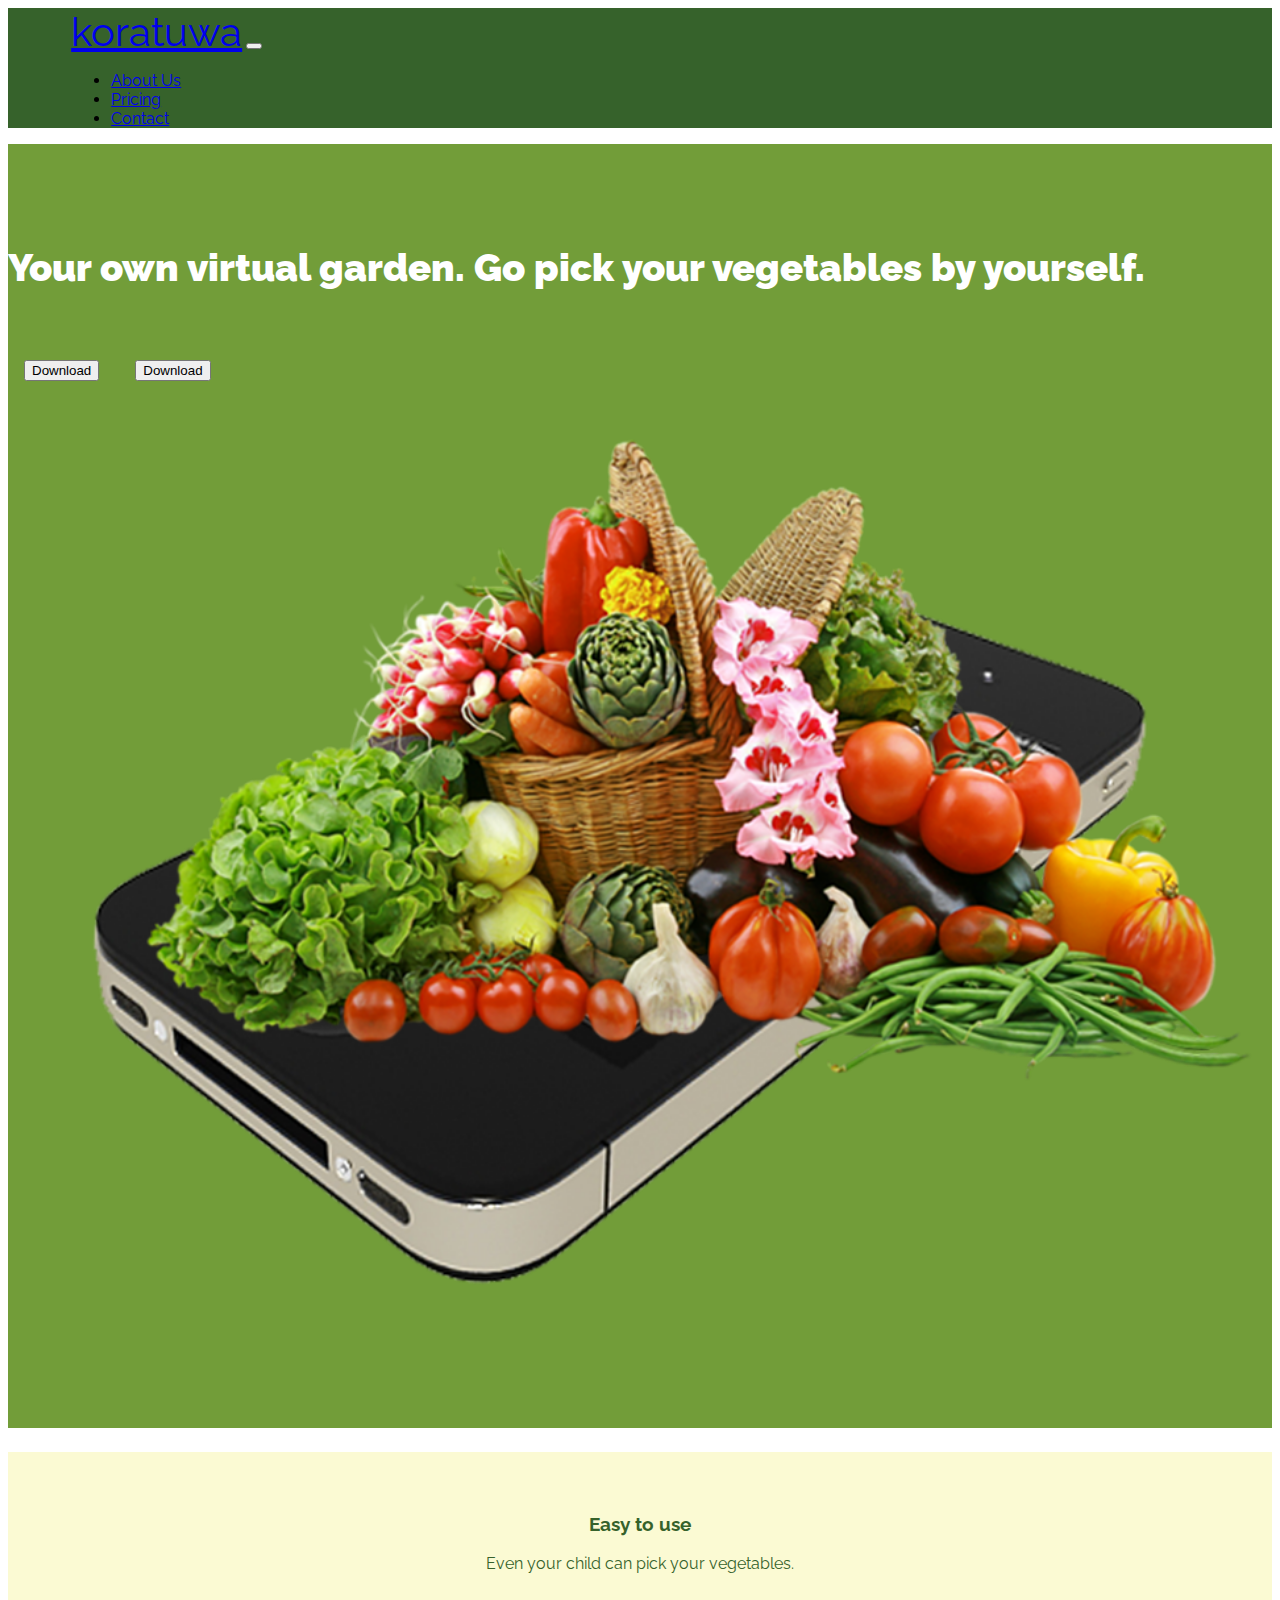
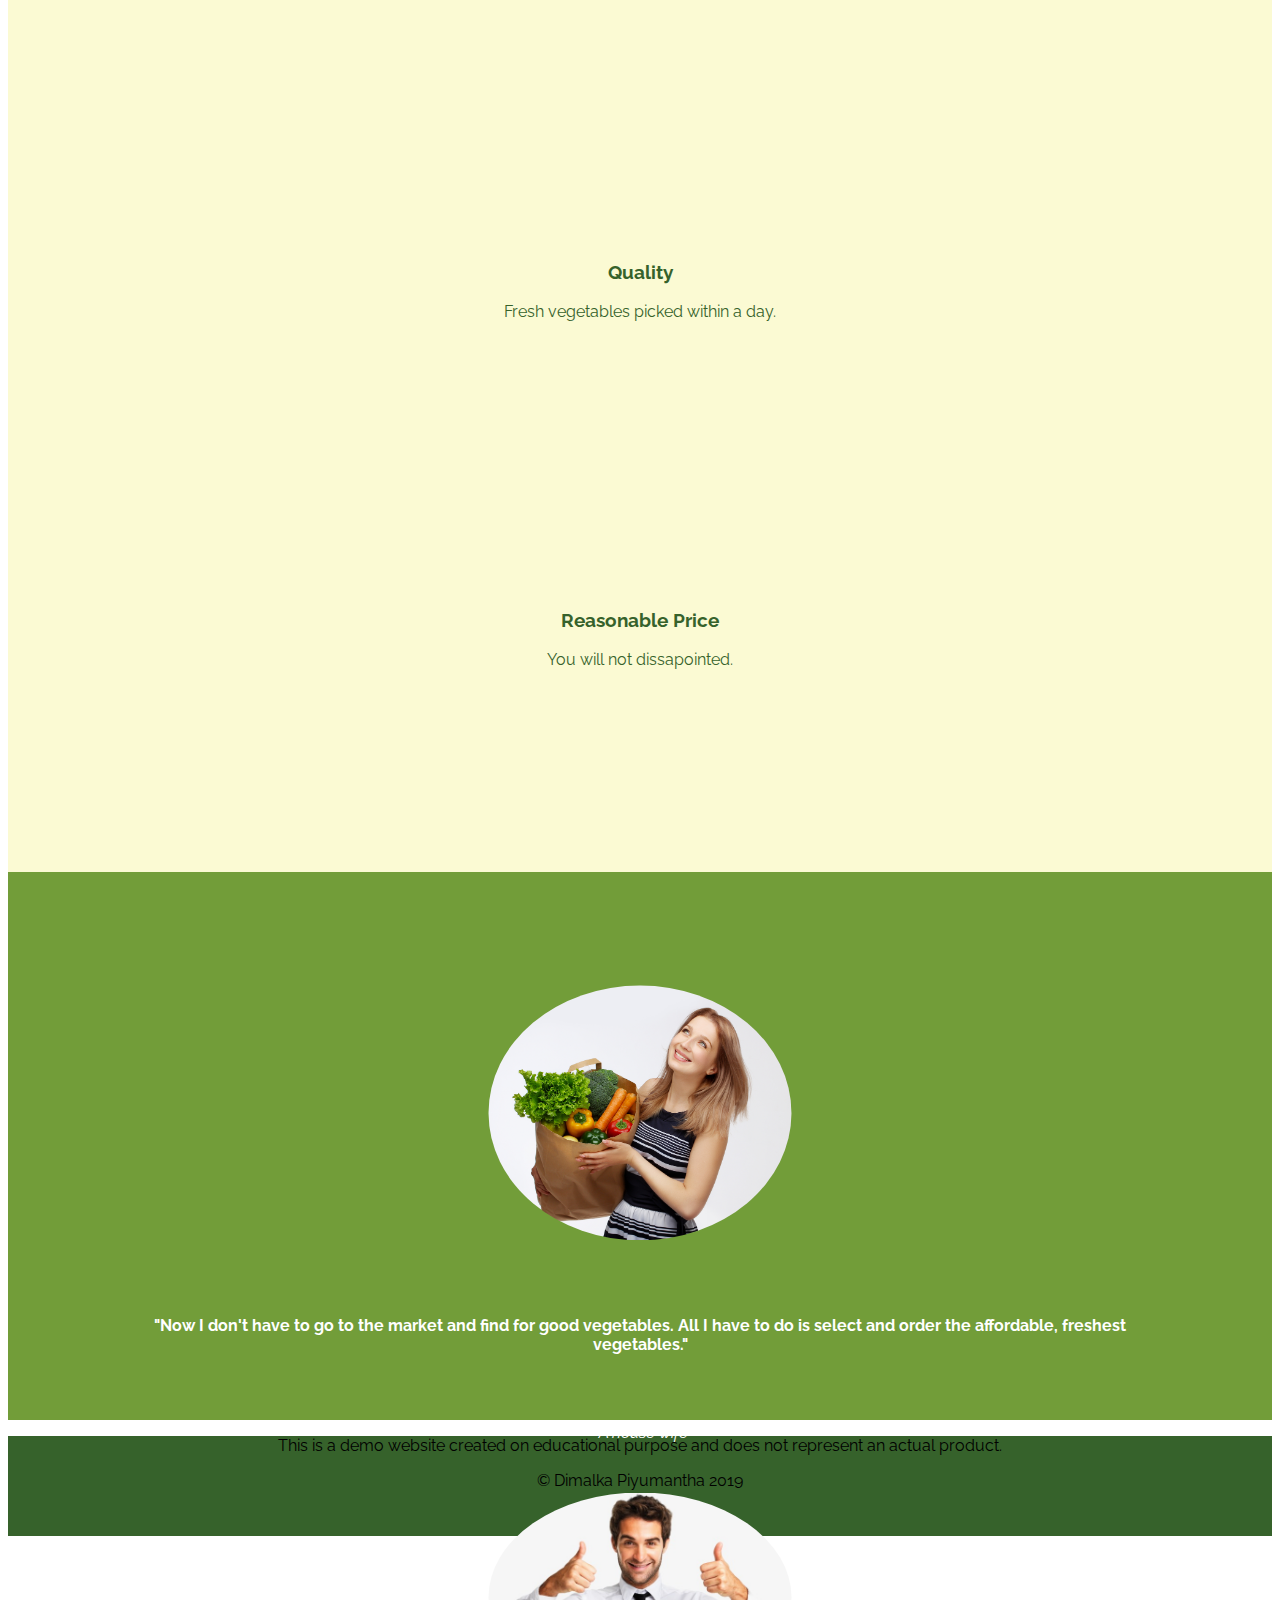
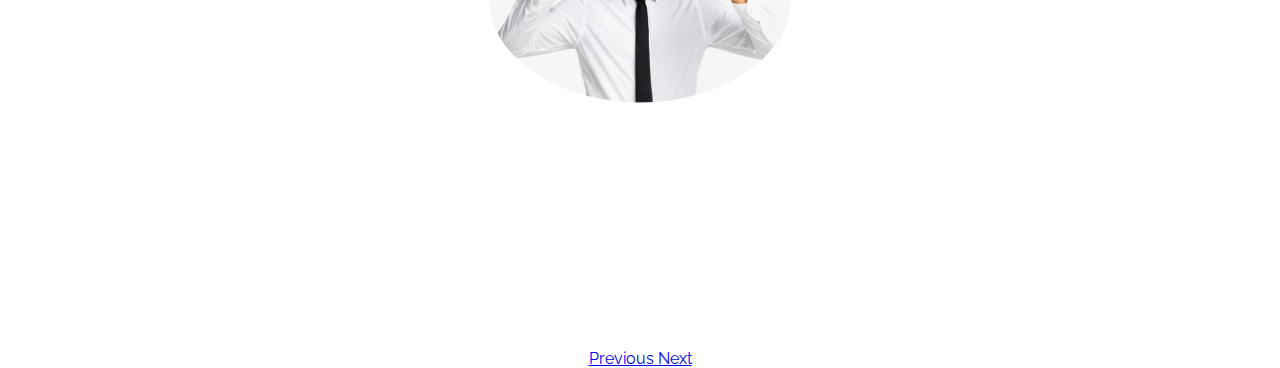
<file: index.html>
<!DOCTYPE html>
<html lang="en" dir="ltr">

<head>
  <meta charset="utf-8">
  <link rel="stylesheet" href="https://stackpath.bootstrapcdn.com/bootstrap/4.2.1/css/bootstrap.min.css" integrity="sha384-GJzZqFGwb1QTTN6wy59ffF1BuGJpLSa9DkKMp0DgiMDm4iYMj70gZWKYbI706tWS" crossorigin="anonymous">
  <link rel="stylesheet" href="css/styles.css">
  <script src="https://code.jquery.com/jquery-3.3.1.slim.min.js" integrity="sha384-q8i/X+965DzO0rT7abK41JStQIAqVgRVzpbzo5smXKp4YfRvH+8abtTE1Pi6jizo" crossorigin="anonymous"></script>
  <script src="https://cdnjs.cloudflare.com/ajax/libs/popper.js/1.14.6/umd/popper.min.js" integrity="sha384-wHAiFfRlMFy6i5SRaxvfOCifBUQy1xHdJ/yoi7FRNXMRBu5WHdZYu1hA6ZOblgut" crossorigin="anonymous"></script>
  <script src="https://stackpath.bootstrapcdn.com/bootstrap/4.2.1/js/bootstrap.min.js" integrity="sha384-B0UglyR+jN6CkvvICOB2joaf5I4l3gm9GU6Hc1og6Ls7i6U/mkkaduKaBhlAXv9k" crossorigin="anonymous"></script>
  <link href="https://fonts.googleapis.com/css?family=Raleway|Sarabun|ZCOOL+QingKe+HuangYou" rel="stylesheet">
  <link rel="stylesheet" href="https://use.fontawesome.com/releases/v5.6.3/css/all.css" integrity="sha384-UHRtZLI+pbxtHCWp1t77Bi1L4ZtiqrqD80Kn4Z8NTSRyMA2Fd33n5dQ8lWUE00s/" crossorigin="anonymous">
  <link rel="icon" href="images/icon.ico">
  <title>Koratuwa</title>
</head>

<body>
  <nav class="nav-padding navbar navbar-dark bg-green navbar-expand-lg  ">
    <a class="navbar-brand brand" href="#">koratuwa</a>

    <button class="navbar-toggler" type="button" data-toggle="collapse" data-target="#navbarNav" aria-controls="navbarNav" aria-expanded="false" aria-label="Toggle navigation">
      <span class="navbar-toggler-icon"></span>
    </button>

    <div class="collapse navbar-collapse " id="navbarNav">
      <ul class="navbar-nav ml-auto">
        <li class="nav-item "><a class="nav-link" href="about.html">About Us</a></li>
        <li class="nav-item "><a class="nav-link" href="pricing.html">Pricing</a></li>
        <li class="nav-item "><a class="nav-link " href="contact.html">Contact</a></li>
      </ul>
    </div>
  </nav>

  <section id="title-section">
  <div class="container">
    <div class="row">
      <div class="col-lg-6 ">
        <h1 class="centre-media"><strong><big>Your own virtual garden. Go pick your vegetables by yourself.</big></strong></h1>
        <div class="centre-media">
        <button type="button " class="btn btnset btn-outline-light btn-lg"><i class="fab fa-apple"></i> Download</button>
        <button type="button " class="btn btnset btn-outline-light btn-lg"><i class="fab fa-android"></i> Download</button>
        </div>
      </div>
      <div class="col-lg-6 div-c">
        <img src="images/main.png" alt="">
      </div>
    </div>
  </div>
  </section>

  <section id="features">
    <div class="container">
      <div class="row ">
        <div class="col-lg-4 feature">
          <i class="fas fa-check fa-5x icon"></i>
          <h3>Easy to use</h3>
          <p>Even your child can pick your vegetables.</p>
        </div>
        <div class="col-lg-4 feature">
          <i class="fas fa-carrot fa-5x icon"></i>
          <h3>Quality</h3>
          <p>Fresh vegetables picked within a day.</p>
        </div>
        <div class="col-lg-4 feature">
          <i class="fas fa-hand-holding-usd fa-5x icon"></i>
          <h3>Reasonable Price</h3>
          <p>You will not dissapointed.</p>
        </div>
      </div>
    </div>

  </section>

  <section id="details">
    <div class="container">





    <div id="carouselExampleControls" class="carousel slide carousel-h" data-ride="carousel" data-interval="5000" data-pause="hover">
      <div class="carousel-inner">
        <div class="carousel-item active">
          <img class="details-img" src="images/housewife.png" alt="">
            <h4 class="details-txt">"Now I don't have to go to the market and find for good vegetables. All I have to do is select and order the affordable, freshest vegetables." </h4>
            <em class="details-txt">-A house wife</em>
        </div>
        <div class="carousel-item">
          <img class="details-img" src="images/husband.png" alt="">
            <h4 class="details-txt">"Now we don't have to worry about the poisons on vegetables. "Koratuwa" brings me the vegetables of the best quality." </h4>
            <em class="details-txt">-A husband</em>
        </div>

      </div>
      <a class="carousel-control-prev" href="#carouselExampleControls" role="button" data-slide="prev">
        <span class="carousel-control-prev-icon" aria-hidden="true"></span>
        <span class="sr-only">Previous</span>
      </a>
      <a class="carousel-control-next" href="#carouselExampleControls" role="button" data-slide="next">
        <span class="carousel-control-next-icon" aria-hidden="true"></span>
        <span class="sr-only">Next</span>
      </a>
    </div>

  </div>
  </section>

  <footer id="footer">
    <p class="footer-txt">This is a demo website created on educational purpose and does not represent an actual product.</p>
  <p >© Dimalka Piyumantha 2019 </p>
  </footer>
</body>

</html>
</file>
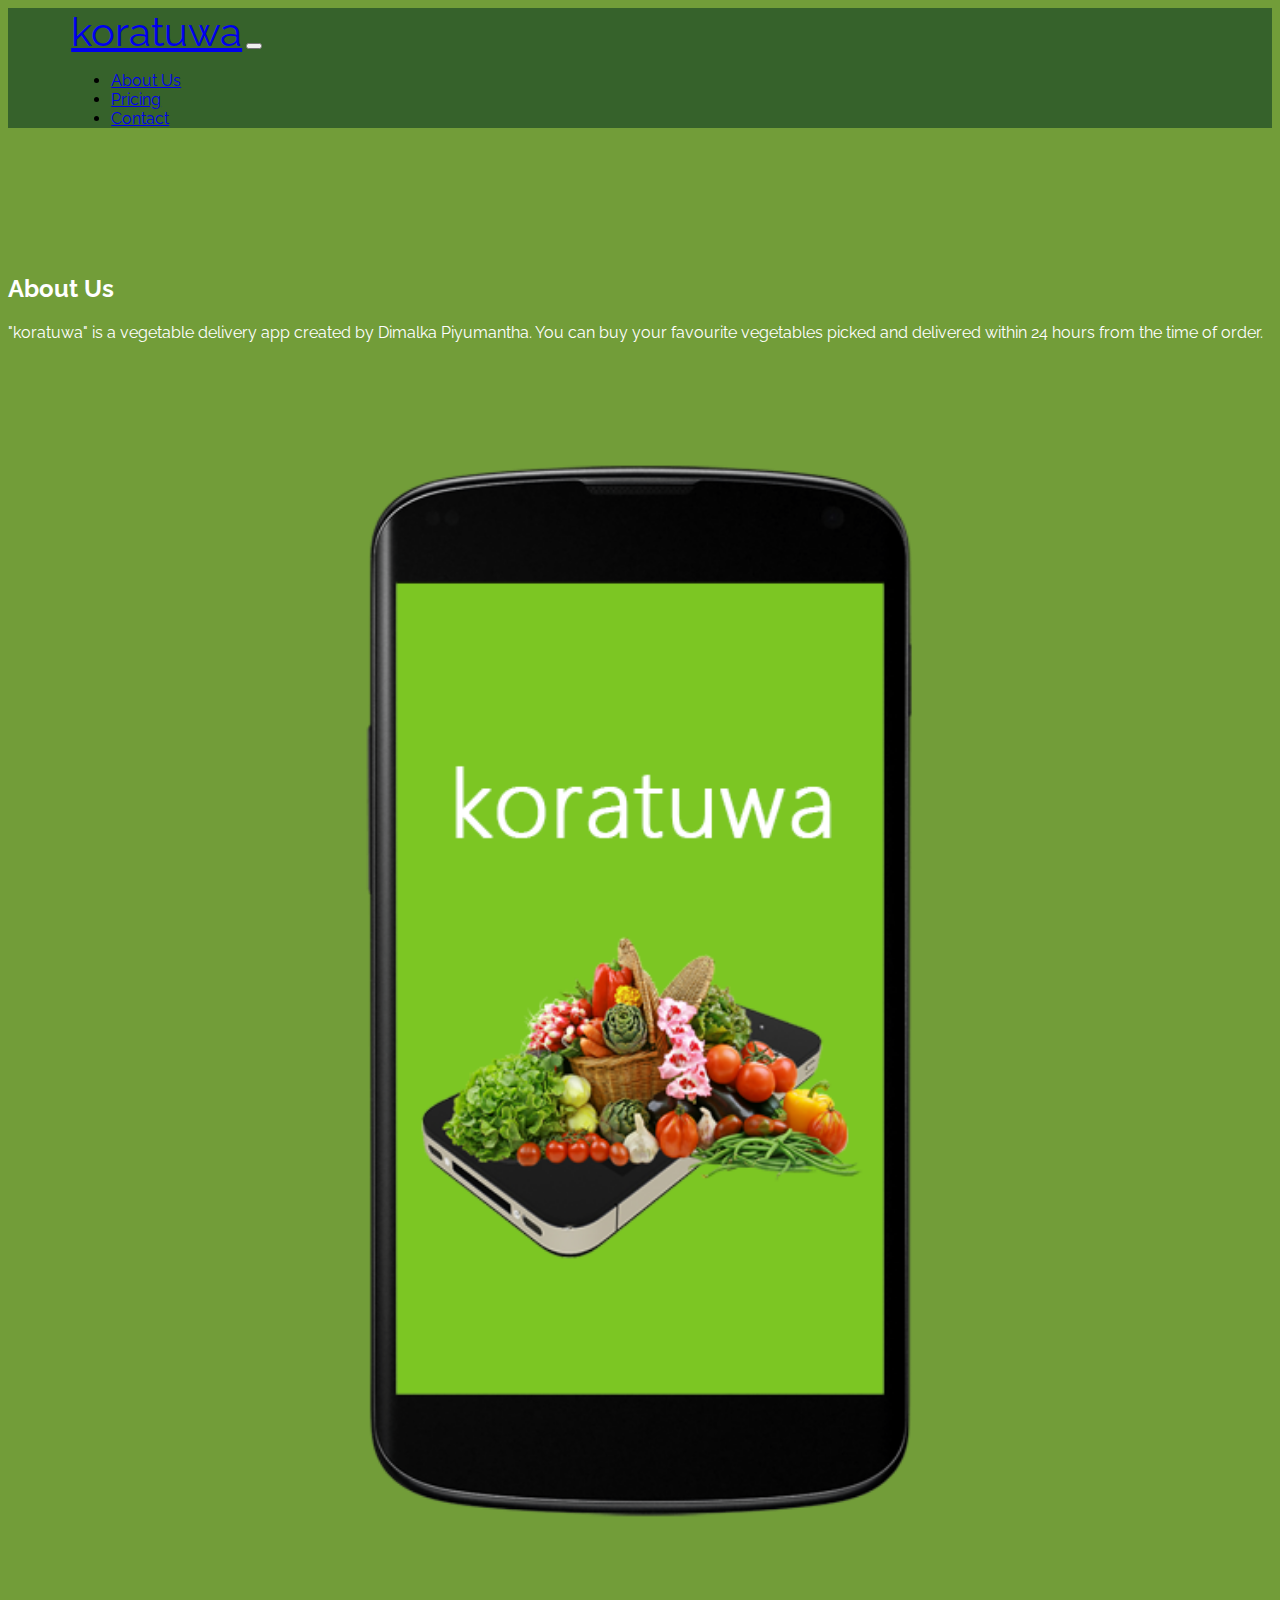
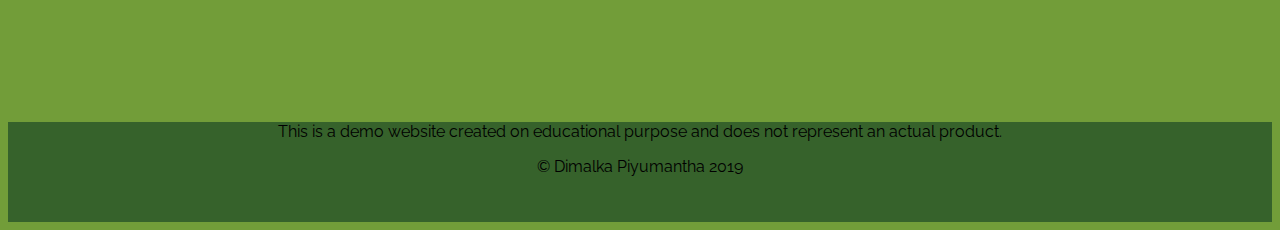
<file: about.html>
<!DOCTYPE html>
<html lang="en" dir="ltr">

<head>
  <meta charset="utf-8">
  <link rel="stylesheet" href="https://stackpath.bootstrapcdn.com/bootstrap/4.2.1/css/bootstrap.min.css" integrity="sha384-GJzZqFGwb1QTTN6wy59ffF1BuGJpLSa9DkKMp0DgiMDm4iYMj70gZWKYbI706tWS" crossorigin="anonymous">
  <link rel="stylesheet" href="css/styles.css">
  <script src="https://code.jquery.com/jquery-3.3.1.slim.min.js" integrity="sha384-q8i/X+965DzO0rT7abK41JStQIAqVgRVzpbzo5smXKp4YfRvH+8abtTE1Pi6jizo" crossorigin="anonymous"></script>
  <script src="https://cdnjs.cloudflare.com/ajax/libs/popper.js/1.14.6/umd/popper.min.js" integrity="sha384-wHAiFfRlMFy6i5SRaxvfOCifBUQy1xHdJ/yoi7FRNXMRBu5WHdZYu1hA6ZOblgut" crossorigin="anonymous"></script>
  <script src="https://stackpath.bootstrapcdn.com/bootstrap/4.2.1/js/bootstrap.min.js" integrity="sha384-B0UglyR+jN6CkvvICOB2joaf5I4l3gm9GU6Hc1og6Ls7i6U/mkkaduKaBhlAXv9k" crossorigin="anonymous"></script>
  <link href="https://fonts.googleapis.com/css?family=Raleway|Sarabun|ZCOOL+QingKe+HuangYou" rel="stylesheet">
  <link rel="stylesheet" href="https://use.fontawesome.com/releases/v5.6.3/css/all.css" integrity="sha384-UHRtZLI+pbxtHCWp1t77Bi1L4ZtiqrqD80Kn4Z8NTSRyMA2Fd33n5dQ8lWUE00s/" crossorigin="anonymous">
  <link rel="icon" href="images/icon.ico">
  <title>About Us</title>
</head>

<body style="background-color: #729d39;">


  <nav class="nav-padding navbar navbar-dark bg-green navbar-expand-lg  ">
    <a class="navbar-brand brand" href="index.html">koratuwa</a>

    <button class="navbar-toggler" type="button" data-toggle="collapse" data-target="#navbarNav" aria-controls="navbarNav" aria-expanded="false" aria-label="Toggle navigation">
      <span class="navbar-toggler-icon"></span>
    </button>

    <div class="collapse navbar-collapse " id="navbarNav">
      <ul class="navbar-nav ml-auto">
        <li class="nav-item "><a class="nav-link" href="about.html">About Us</a></li>
        <li class="nav-item "><a class="nav-link" href="pricing.html">Pricing</a></li>
        <li class="nav-item "><a class="nav-link " href="contact.html">Contact</a></li>
      </ul>
    </div>
  </nav>

  <section id="title-section">


<div class="container">
<div class="row">
  <div class="col-lg-6 about">
    <h2>About Us</h2>
    <p class="">"koratuwa" is a vegetable delivery app created by Dimalka Piyumantha. You can buy your favourite vegetables picked and delivered within 24 hours from the time of order. </p>

  </div>
  <div class="col-lg-6 div-c">
<img src="images/phone.png"  alt="">
  </div>
</div>


</div>
</section>







<footer id="footer">
  <p class="footer-txt">This is a demo website created on educational purpose and does not represent an actual product.</p>
<p >© Dimalka Piyumantha 2019 </p>
</footer>
  </body>
</file>
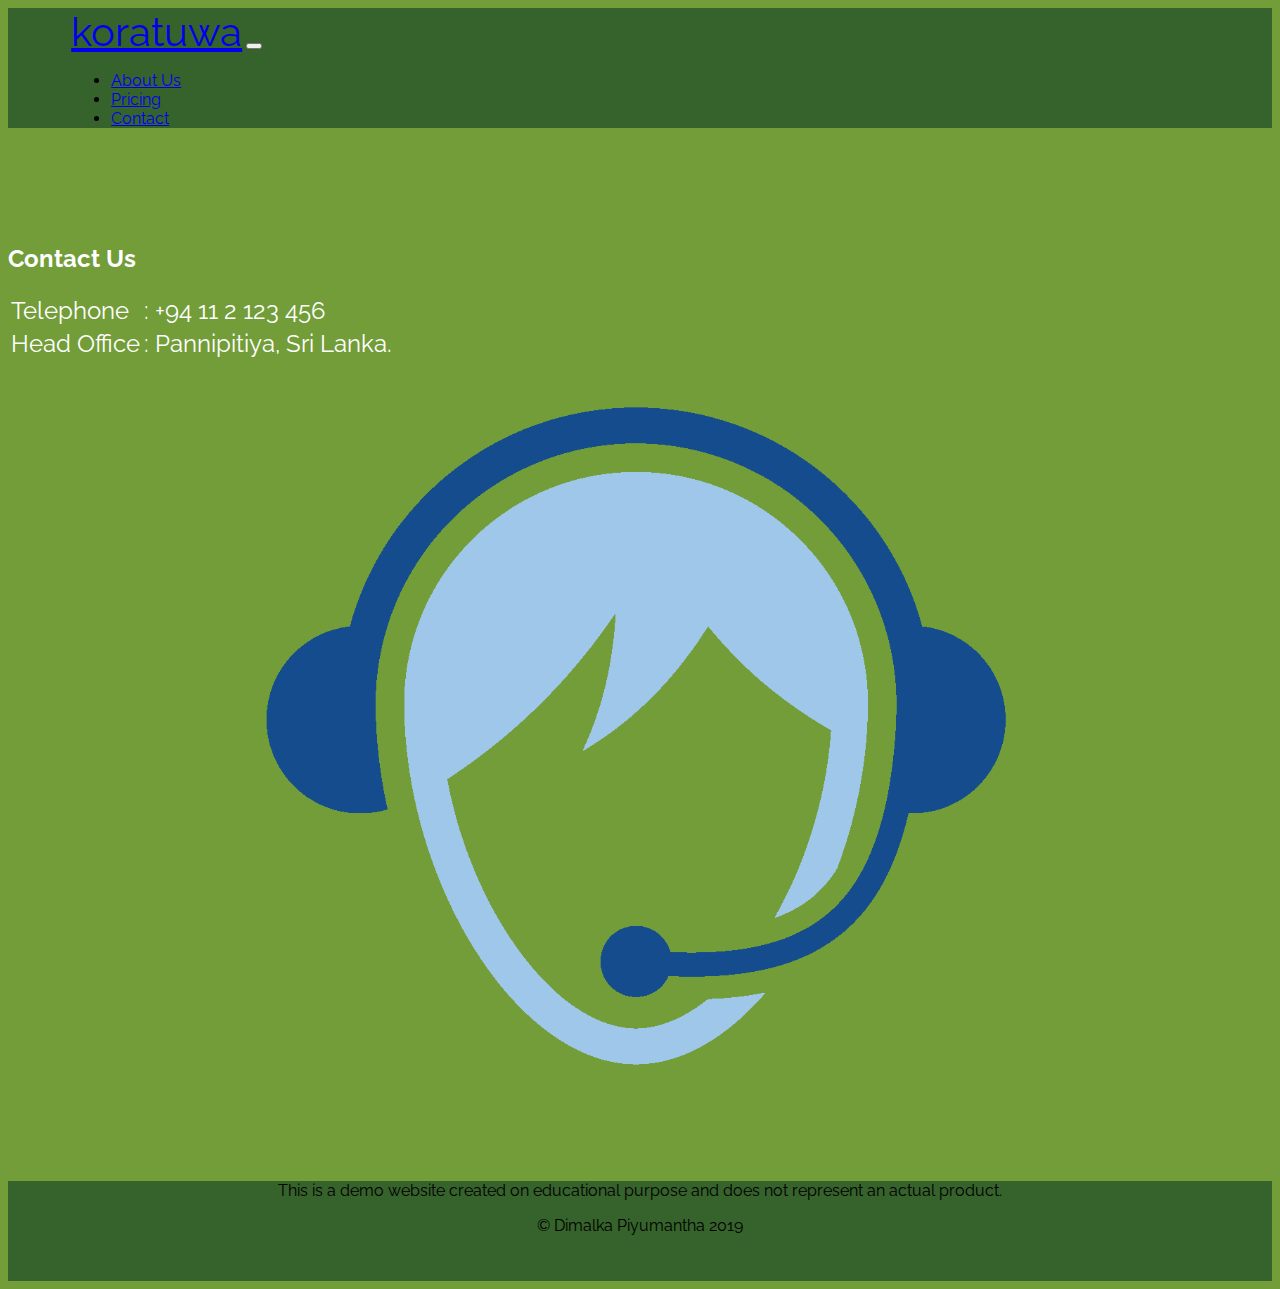
<file: contact.html>
<!DOCTYPE html>
<html lang="en" dir="ltr">

<head>
  <meta charset="utf-8">
  <link rel="stylesheet" href="https://stackpath.bootstrapcdn.com/bootstrap/4.2.1/css/bootstrap.min.css" integrity="sha384-GJzZqFGwb1QTTN6wy59ffF1BuGJpLSa9DkKMp0DgiMDm4iYMj70gZWKYbI706tWS" crossorigin="anonymous">
  <link rel="stylesheet" href="css/styles.css">
  <script src="https://code.jquery.com/jquery-3.3.1.slim.min.js" integrity="sha384-q8i/X+965DzO0rT7abK41JStQIAqVgRVzpbzo5smXKp4YfRvH+8abtTE1Pi6jizo" crossorigin="anonymous"></script>
  <script src="https://cdnjs.cloudflare.com/ajax/libs/popper.js/1.14.6/umd/popper.min.js" integrity="sha384-wHAiFfRlMFy6i5SRaxvfOCifBUQy1xHdJ/yoi7FRNXMRBu5WHdZYu1hA6ZOblgut" crossorigin="anonymous"></script>
  <script src="https://stackpath.bootstrapcdn.com/bootstrap/4.2.1/js/bootstrap.min.js" integrity="sha384-B0UglyR+jN6CkvvICOB2joaf5I4l3gm9GU6Hc1og6Ls7i6U/mkkaduKaBhlAXv9k" crossorigin="anonymous"></script>
  <link href="https://fonts.googleapis.com/css?family=Raleway|Sarabun|ZCOOL+QingKe+HuangYou" rel="stylesheet">
  <link rel="stylesheet" href="https://use.fontawesome.com/releases/v5.6.3/css/all.css" integrity="sha384-UHRtZLI+pbxtHCWp1t77Bi1L4ZtiqrqD80Kn4Z8NTSRyMA2Fd33n5dQ8lWUE00s/" crossorigin="anonymous">
  <link rel="icon" href="images/icon.ico">
  <title>Contact</title>
</head>

<body style="background-color: #729d39;">


  <nav class="nav-padding navbar navbar-dark bg-green navbar-expand-lg  ">
    <a class="navbar-brand brand" href="index.html">koratuwa</a>

    <button class="navbar-toggler" type="button" data-toggle="collapse" data-target="#navbarNav" aria-controls="navbarNav" aria-expanded="false" aria-label="Toggle navigation">
      <span class="navbar-toggler-icon"></span>
    </button>

    <div class="collapse navbar-collapse " id="navbarNav">
      <ul class="navbar-nav ml-auto">
        <li class="nav-item "><a class="nav-link" href="about.html">About Us</a></li>
        <li class="nav-item "><a class="nav-link" href="pricing.html">Pricing</a></li>
        <li class="nav-item "><a class="nav-link " href="#">Contact</a></li>
      </ul>
    </div>
  </nav>

  <section id="title-section">
    <div class="container">
<div class="row">
  <div class="col-lg-6">
    <h2>Contact Us</h2>
    <table class="cnt-table">
      <tr>
        <td>Telephone  </td>
        <td>: +94 11 2 123 456</td>
      </tr>
      <tr>
        <td>Head Office  </td>
        <td>: Pannipitiya, Sri Lanka.</td>
      </tr>
    </table>
  </div>
  <div class="col-lg-6 dic-c">
    <img src="images/contact.png" class="regular-img" alt="">
  </div>
</div>


    </div>
    </section>
    <footer id="footer">
      <p class="footer-txt">This is a demo website created on educational purpose and does not represent an actual product.</p>
    <p >© Dimalka Piyumantha 2019 </p>
    </footer>
  </body>
</file>
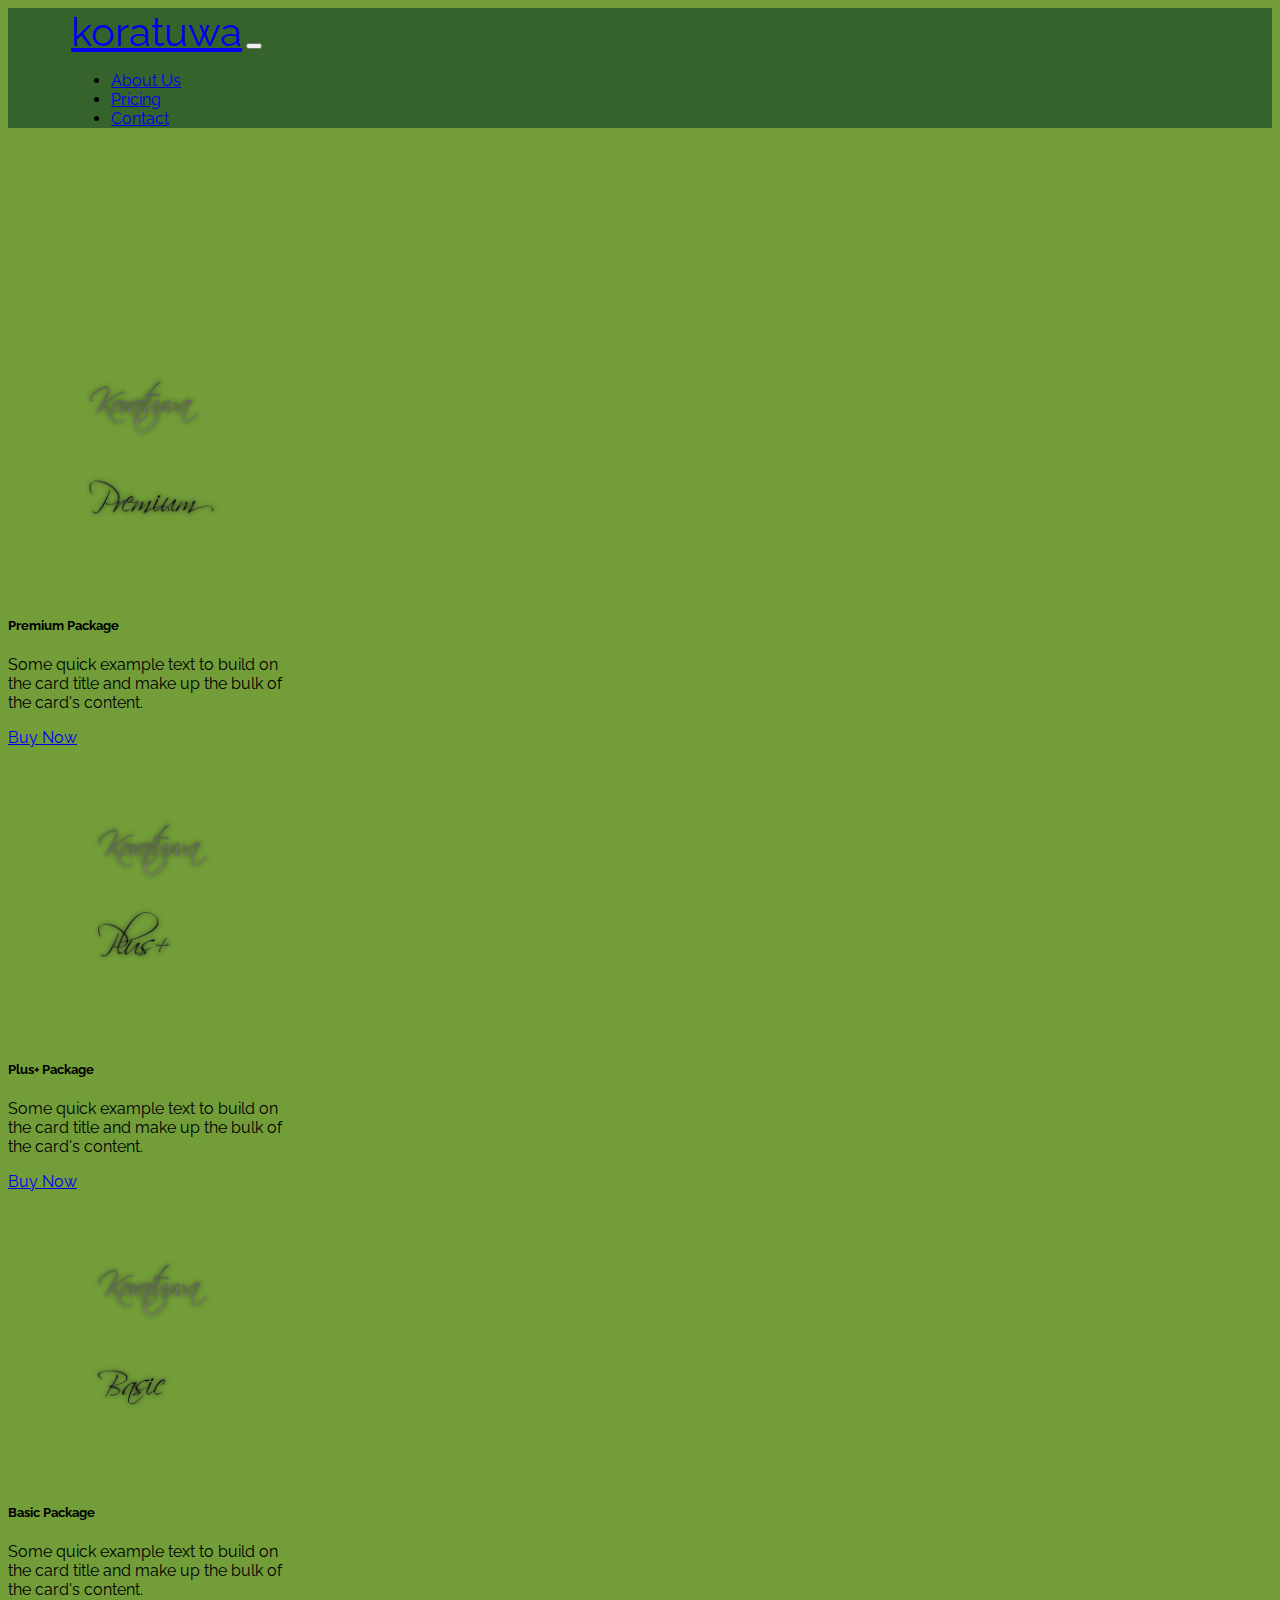
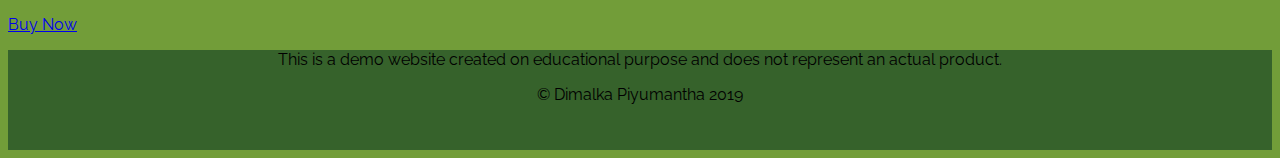
<file: pricing.html>
<!DOCTYPE html>
<html lang="en" dir="ltr">

<head>
  <meta charset="utf-8">
  <link rel="stylesheet" href="https://stackpath.bootstrapcdn.com/bootstrap/4.2.1/css/bootstrap.min.css" integrity="sha384-GJzZqFGwb1QTTN6wy59ffF1BuGJpLSa9DkKMp0DgiMDm4iYMj70gZWKYbI706tWS" crossorigin="anonymous">
  <link rel="stylesheet" href="css/styles.css">
  <script src="https://code.jquery.com/jquery-3.3.1.slim.min.js" integrity="sha384-q8i/X+965DzO0rT7abK41JStQIAqVgRVzpbzo5smXKp4YfRvH+8abtTE1Pi6jizo" crossorigin="anonymous"></script>
  <script src="https://cdnjs.cloudflare.com/ajax/libs/popper.js/1.14.6/umd/popper.min.js" integrity="sha384-wHAiFfRlMFy6i5SRaxvfOCifBUQy1xHdJ/yoi7FRNXMRBu5WHdZYu1hA6ZOblgut" crossorigin="anonymous"></script>
  <script src="https://stackpath.bootstrapcdn.com/bootstrap/4.2.1/js/bootstrap.min.js" integrity="sha384-B0UglyR+jN6CkvvICOB2joaf5I4l3gm9GU6Hc1og6Ls7i6U/mkkaduKaBhlAXv9k" crossorigin="anonymous"></script>
  <link href="https://fonts.googleapis.com/css?family=Raleway|Sarabun|ZCOOL+QingKe+HuangYou" rel="stylesheet">
  <link rel="stylesheet" href="https://use.fontawesome.com/releases/v5.6.3/css/all.css" integrity="sha384-UHRtZLI+pbxtHCWp1t77Bi1L4ZtiqrqD80Kn4Z8NTSRyMA2Fd33n5dQ8lWUE00s/" crossorigin="anonymous">
  <link rel="icon" href="images/icon.ico">
  <title>Pricing</title>
</head>

<body style="background-color: #729d39;">


  <nav class="nav-padding navbar navbar-dark bg-green navbar-expand-lg  ">
    <a class="navbar-brand brand" href="index.html">koratuwa</a>

    <button class="navbar-toggler" type="button" data-toggle="collapse" data-target="#navbarNav" aria-controls="navbarNav" aria-expanded="false" aria-label="Toggle navigation">
      <span class="navbar-toggler-icon"></span>
    </button>

    <div class="collapse navbar-collapse " id="navbarNav">
      <ul class="navbar-nav ml-auto">
        <li class="nav-item "><a class="nav-link" href="about.html">About Us</a></li>
        <li class="nav-item "><a class="nav-link" href="#">Pricing</a></li>
        <li class="nav-item "><a class="nav-link " href="contact.html">Contact</a></li>
      </ul>
    </div>
  </nav>

  <section id="title-section">
  </section>
  <div class="container ">


    <div class="row card-deck ">
      <div class="col-lg-4 ">
        <div class="card mx-auto" style="width: 18rem;">
          <img src="images/premium.png" class="card-img-top" alt="...">
          <div class="card-body">
            <h5 class="card-title">Premium Package</h5>
            <p class="card-text">Some quick example text to build on the card title and make up the bulk of the card's content.</p>
            <a href="#" class="btn btn-primary">Buy Now</a>
          </div>
        </div>
      </div>
      <div class="col-lg-4">
        <div class="card mx-auto" style="width: 18rem;">
          <img src="images/plus.png" class="card-img-top" alt="...">
          <div class="card-body">
            <h5 class="card-title">Plus+ Package</h5>
            <p class="card-text">Some quick example text to build on the card title and make up the bulk of the card's content.</p>
            <a href="#" class="btn btn-primary">Buy Now</a>
          </div>
        </div>
      </div>
      <div class="col-lg-4 ">
        <div class="card mx-auto" style="width: 18rem;">
          <img src="images/basic.png" class="card-img-top" alt="...">
          <div class="card-body">
            <h5 class="card-title">Basic Package</h5>
            <p class="card-text">Some quick example text to build on the card title and make up the bulk of the card's content.</p>
            <a href="#" class="btn btn-primary">Buy Now</a>
          </div>
        </div>
      </div>
    </div>

  </div>

  <footer id="footer">
    <p class="">This is a demo website created on educational purpose and does not represent an actual product.</p>
    <p>© Dimalka Piyumantha 2019 </p>
  </footer>
</body>
</file>
<file: css/styles.css>
body{
  font-family: 'Raleway', sans-serif;

}
h1{
  padding-bottom: 2rem;
}
img{
  width: 100%;
  margin: auto;

}
.about{
  padding-top: 30px;
}
.brand{
  font-size: 2.5rem;
}

.carousel-h{
  height: 500px;
}


.carousel-inner{
  padding: 5% 10%;
}


.details-img{
  border-radius: 100%;
  width: 30%;
  padding: 5%;
}
.details-txt{
padding-bottom: 3rem;

}


.feature{
  text-align: center;
  padding: 1.5rem;
  margin: 1.5rem 0;

  height: 300px;
  margin-bottom: 0px;
  padding-bottom: 0px;
}

.footer-txt{
/* color: grey; */
  /* padding-top: 20px;
  bottom: 0px; */

}

.icon{
  color: green;
  padding: 10px;
}
.icon:hover{
  color: #fff;
}

.nav-padding{
  padding-left: 5%;
  padding-right:5%;
}
.btnset{
  margin:1rem;
  margin-bottom: 1rem;
}

.cnt-table{
  font-size: 1.5rem;
}

.div-c{
  text-align: center;
}

.bg-green{
  background-color: #36622b;
}
.regular-img{
  display: block;
  width: 60%;
}
#title-section{
  background-color: #729d39;
  padding: 5rem 0;
  color: white;

}

#features{
  background-color: #fbfad3;
 color: #36622b;

}

#footer{
  height: 100px;
  background-color: #36622b;
  text-align: center;
  padding: 0;
  margin: auto;

}
.footer-bottom{
  position: relative;
  bottom: 0;
  left: 0;
  right: 0
}

#details{
  text-align: center;
  background-color: #729d39;
  padding-bottom: 3rem;
  color: #fff;
}
@media screen (max-width :800px)) {

}
@media only screen and (max-width: 800px) {
  .centre-media{
    text-align: center;
    align-items: center;
  }
}
</file>
